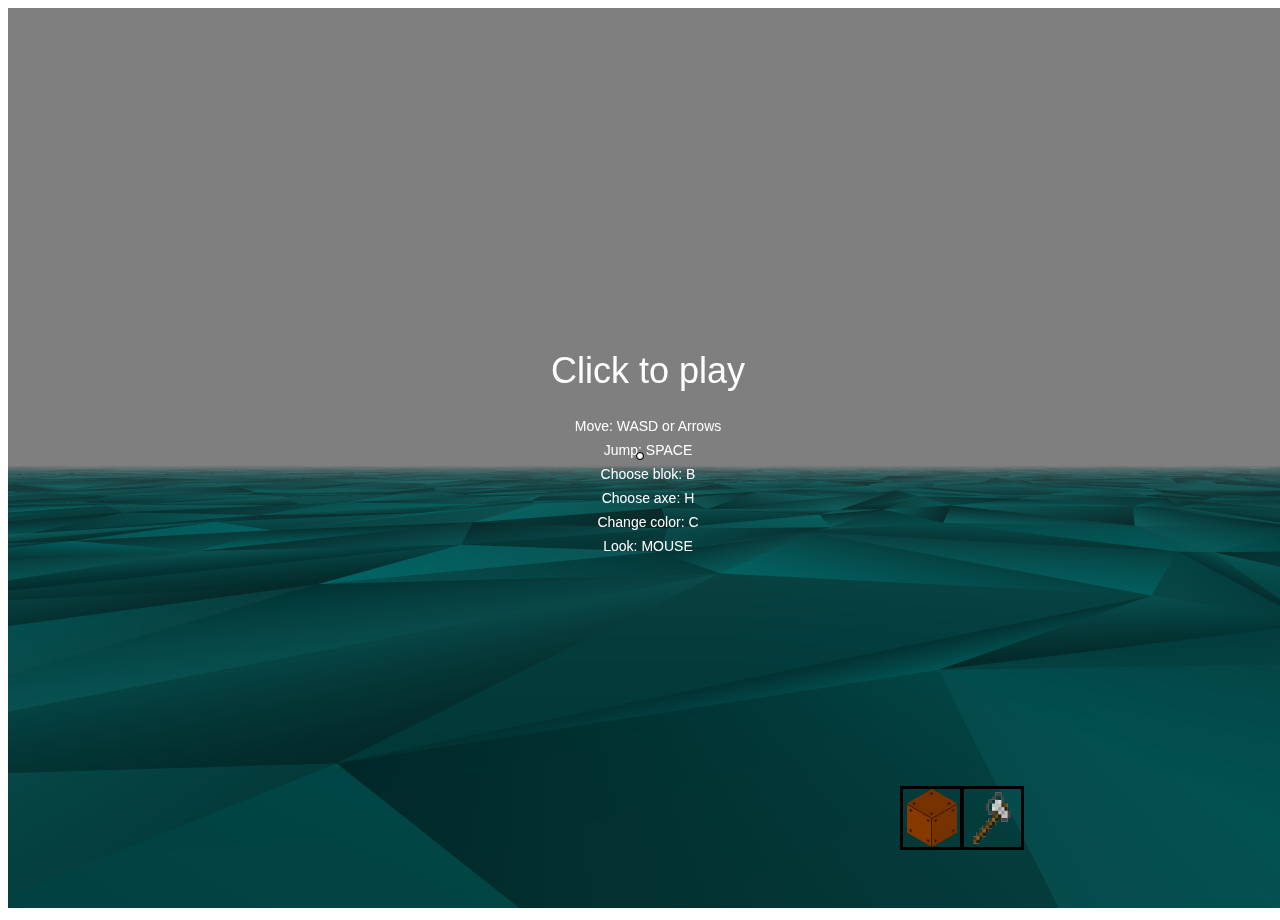
<file: 2.2 Minecraft/index.html>
<!DOCTYPE html>
<html lang="en">
	<head>
		<title>2.2</title>
		<meta charset="utf-8">
		<meta name="viewport" content="width=device-width, user-scalable=no, minimum-scale=1.0, maximum-scale=1.0">
		<link type="text/css" rel="stylesheet" href="css/style.css">
		
		<script src="js/three.min.js"></script>
		<script src="js/PointerLockControls.js"></script>
		<script src="js/jscolor.js"></script>
		
	</head>
	<body>
		<div id="blocker">

			<div id="instructions">
				<span style="font-size:36px">Click to play</span>
				<br /><br />
				Move: WASD or Arrows<br/>
				Jump: SPACE<br/>
				Choose blok: B<br/>
				Choose axe: H<br/>
				Change color: C<br/>
				Look: MOUSE
			</div>
			
		</div>
		
		<div id="mousePointer"> <img src="assets/mousePointer.png"></div>
		<div id = "closeColorField"></div>
		<div id = "colorFieldUI">
        	<input id = "colorField" onchange="newBlockColor(this.jscolor)" class="jscolor {position:'top', closable:true, shadow:false, borderWidth:0, backgroundColor:'transparent'}" value="ab2567">
    	</div>
		<div id="block"></div>
		<div id="axe"></div>
		
		<script src="js/main.js"></script>
	</body>
</html>
</file>
<file: 2.2 Minecraft/css/style.css>
#blocker {
	position: absolute;
	width: 100%;
	height: 100%;
	background-color: rgba(0,0,0,0.5);
}

#instructions {
	width: 100%;
	height: 100%;

	display: -webkit-box;
	display: -moz-box;
	display: box;

	-webkit-box-orient: horizontal;
	-moz-box-orient: horizontal;
	box-orient: horizontal;

	-webkit-box-pack: center;
	-moz-box-pack: center;
	box-pack: center;

	-webkit-box-align: center;
	-moz-box-align: center;
	box-align: center;

	color: #ffffff;
	text-align: center;
	font-family: Arial;
	font-size: 14px;
	line-height: 24px;

	cursor: pointer;
}

#mousePointer {
    position: absolute;
    top: 50%;
    left: 50%;
    margin-top: -4px;
    margin-left: -4px;
    width: auto;
    height: auto;
    z-index: 1;
}

#colorFieldUI{
    background-color: rgba(0,0,0,0.5);
    position: absolute;
}

#closeColorField{
    position: absolute;
    width: 100%;
    height: 100%;
    background-color: rgba(0,0,0,0);
}

#block {
    position: fixed;
    left: 900px;
    bottom: 50px;
    width: 58px;
    height: 58px;
	background: url("../assets/block.png") center no-repeat;
	background-size: 50px 58px;
	border: solid;
    border-color: black;    
}

#axe {
    position: fixed;
    left: 960px;
    bottom: 50px;
    width: 58px;
    height: 58px;
    background: url("../assets/axe.png") center no-repeat;
	background-size: 50px 58px;
    border: solid;
    border-color: black;    
}
</file>
